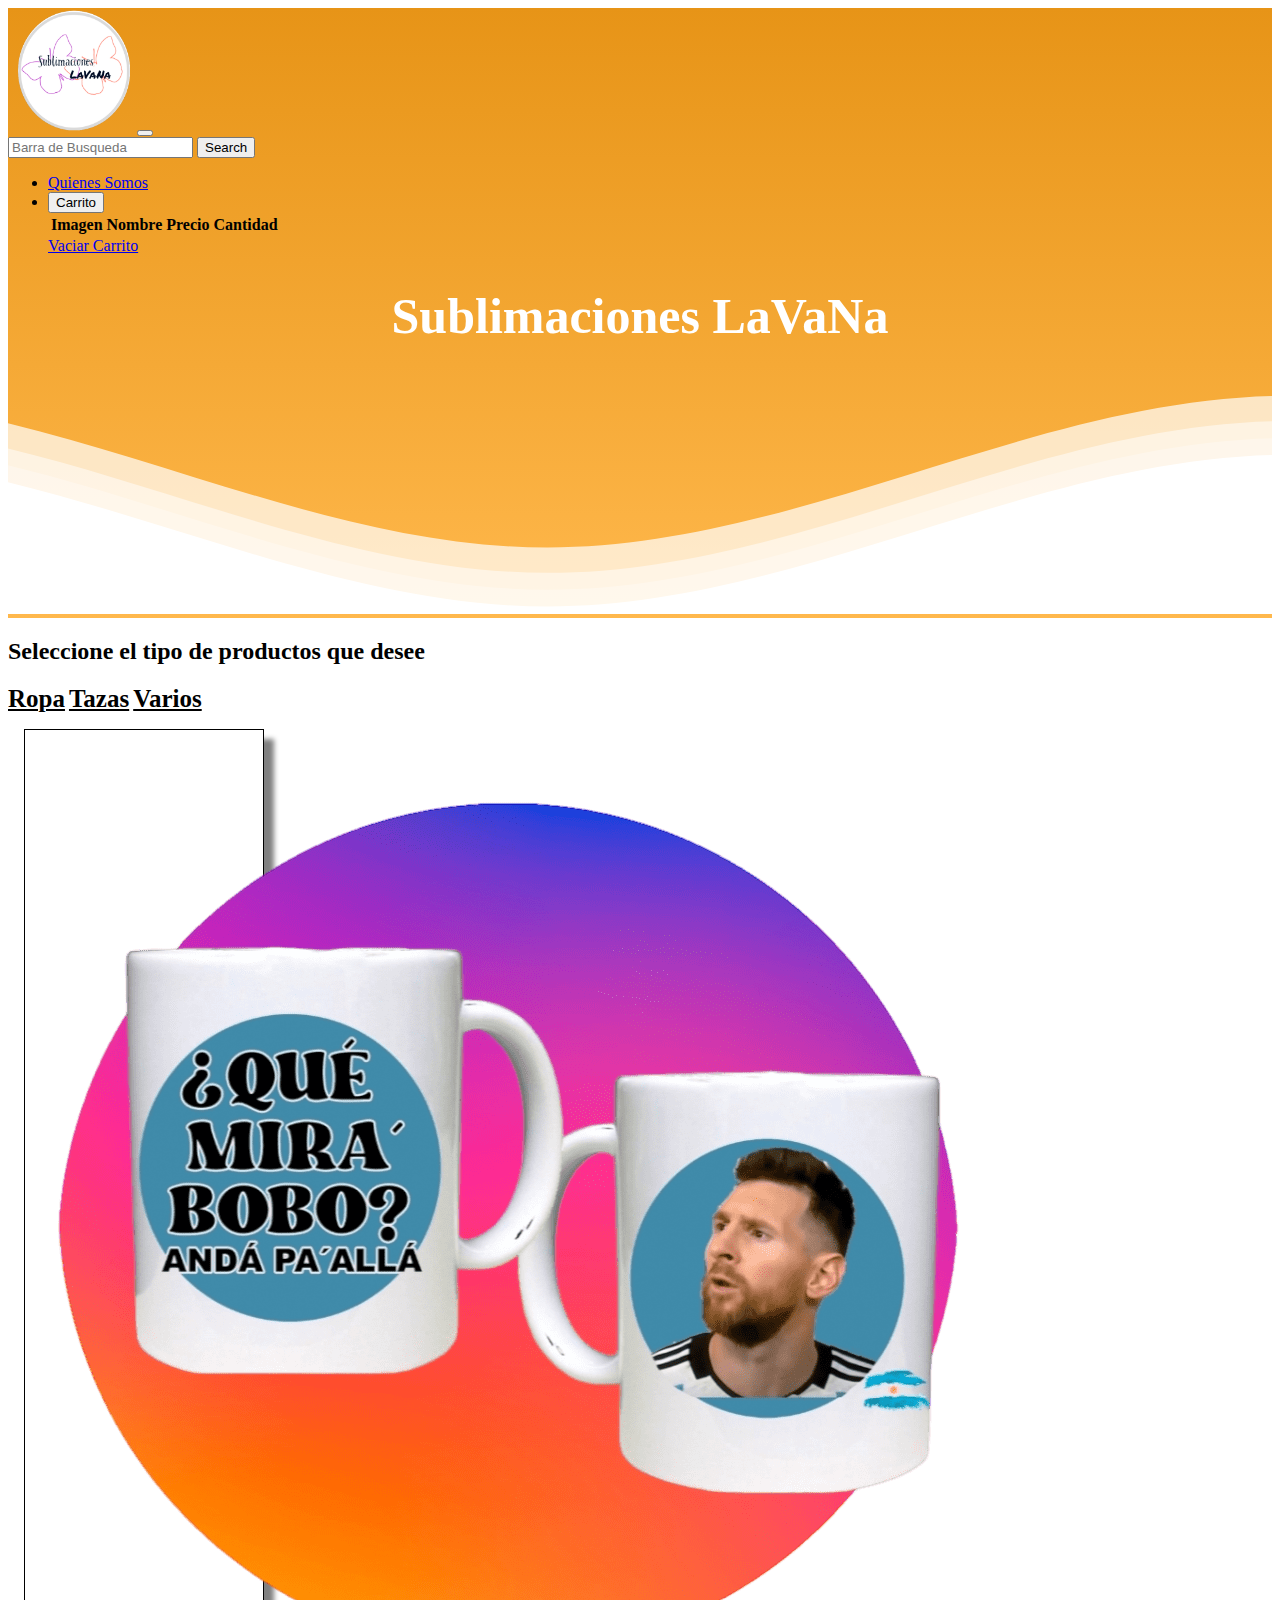
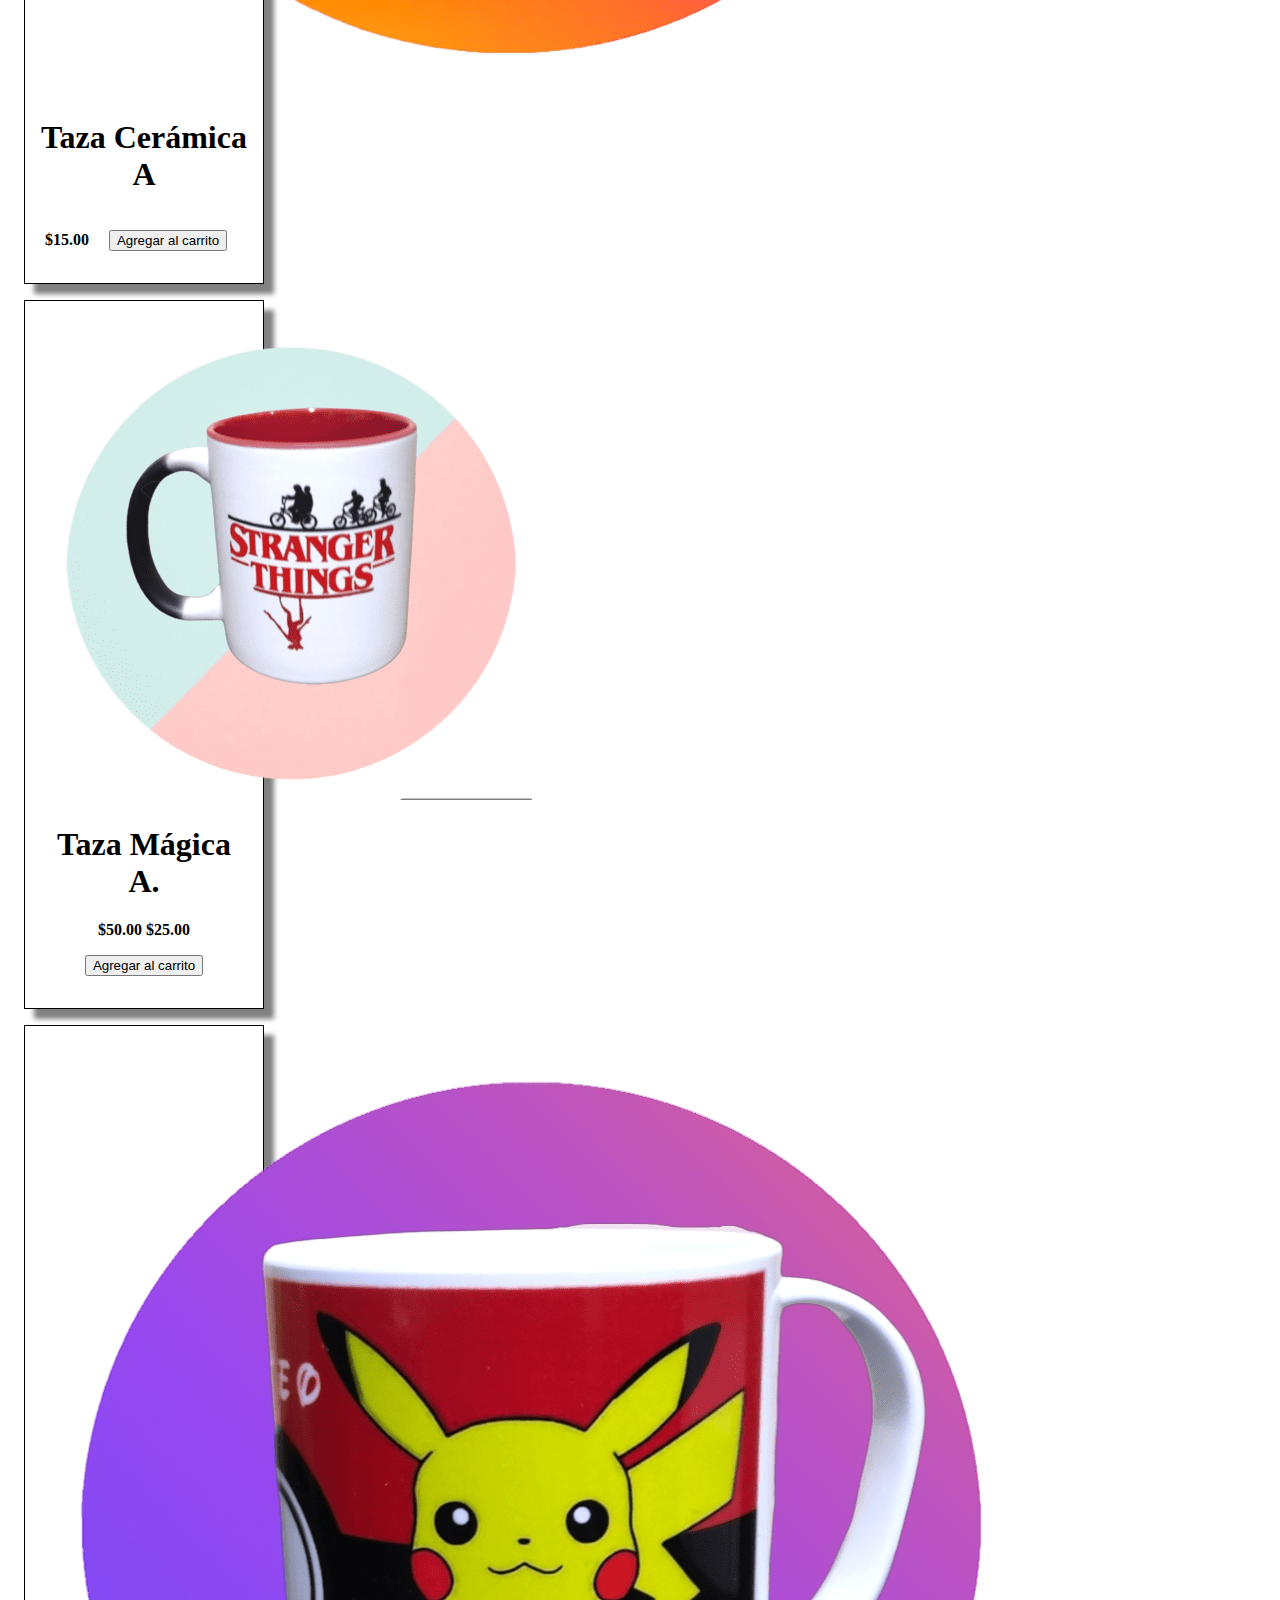
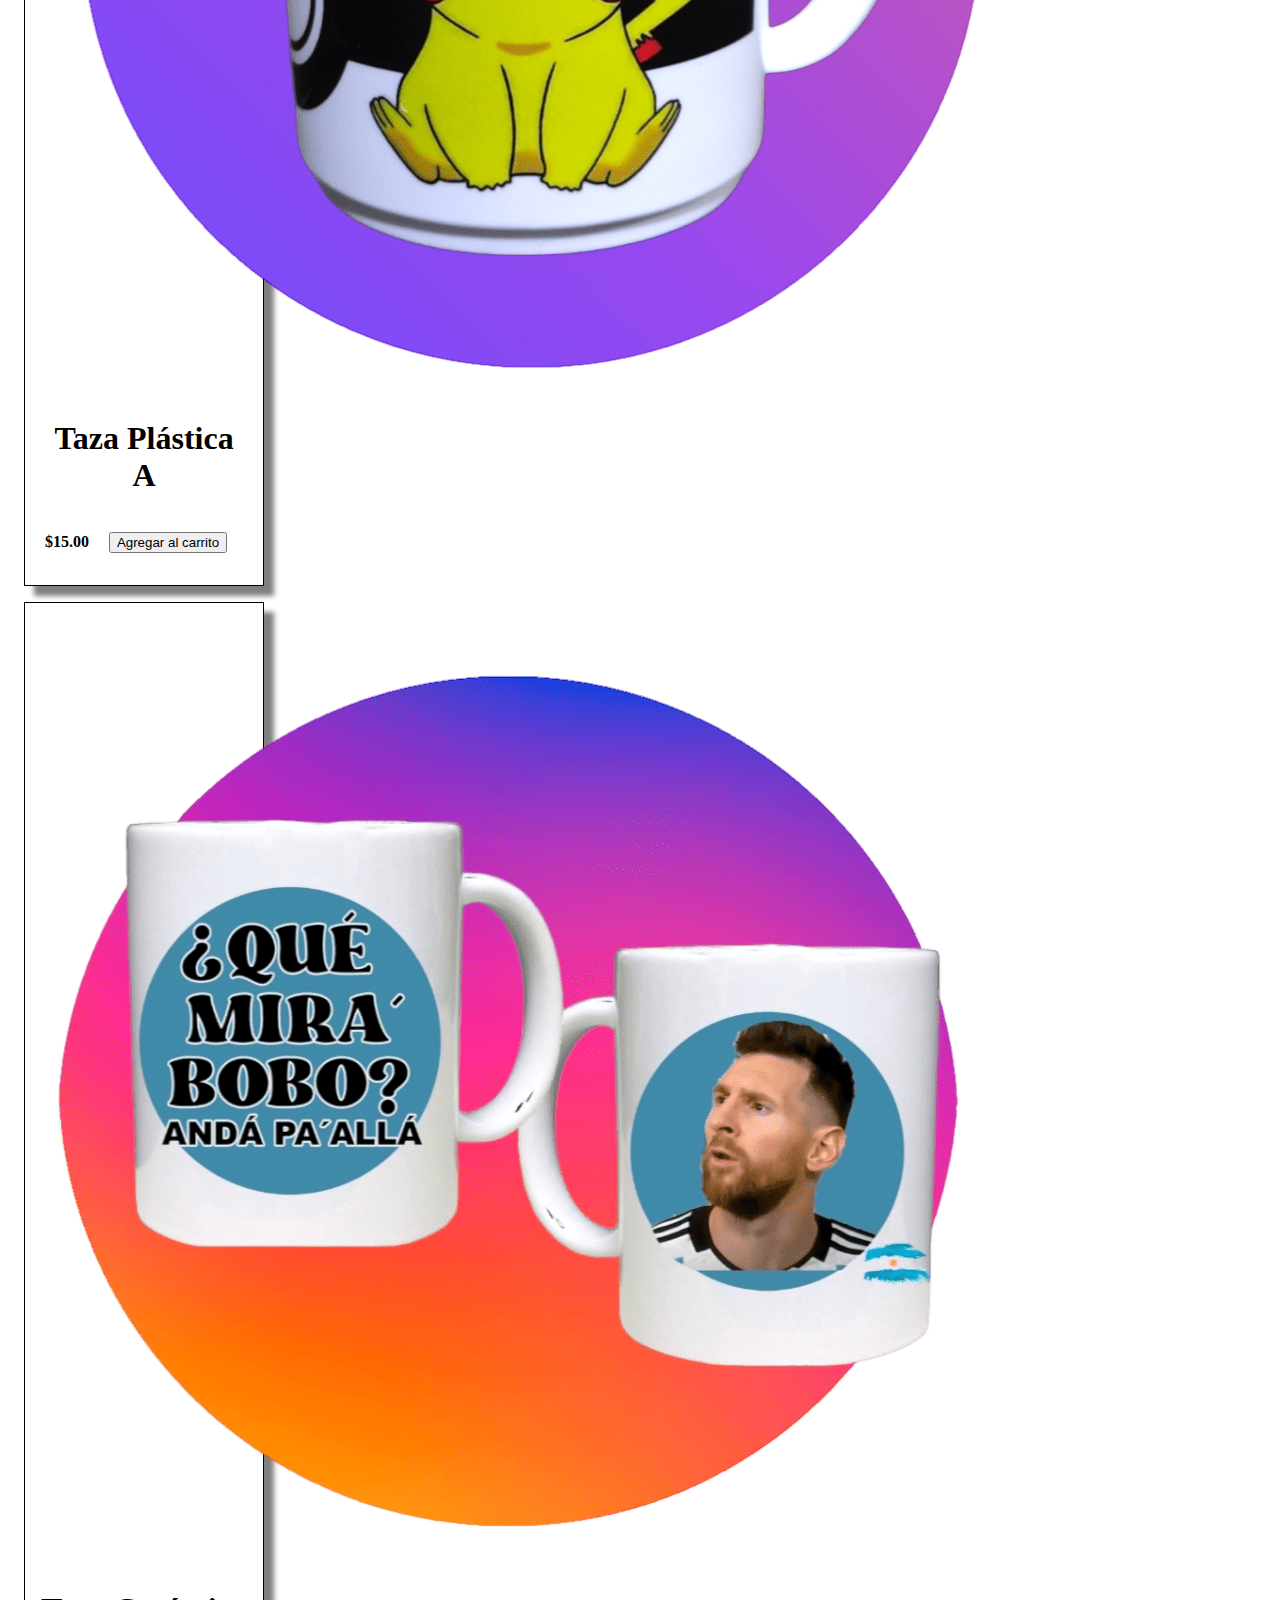
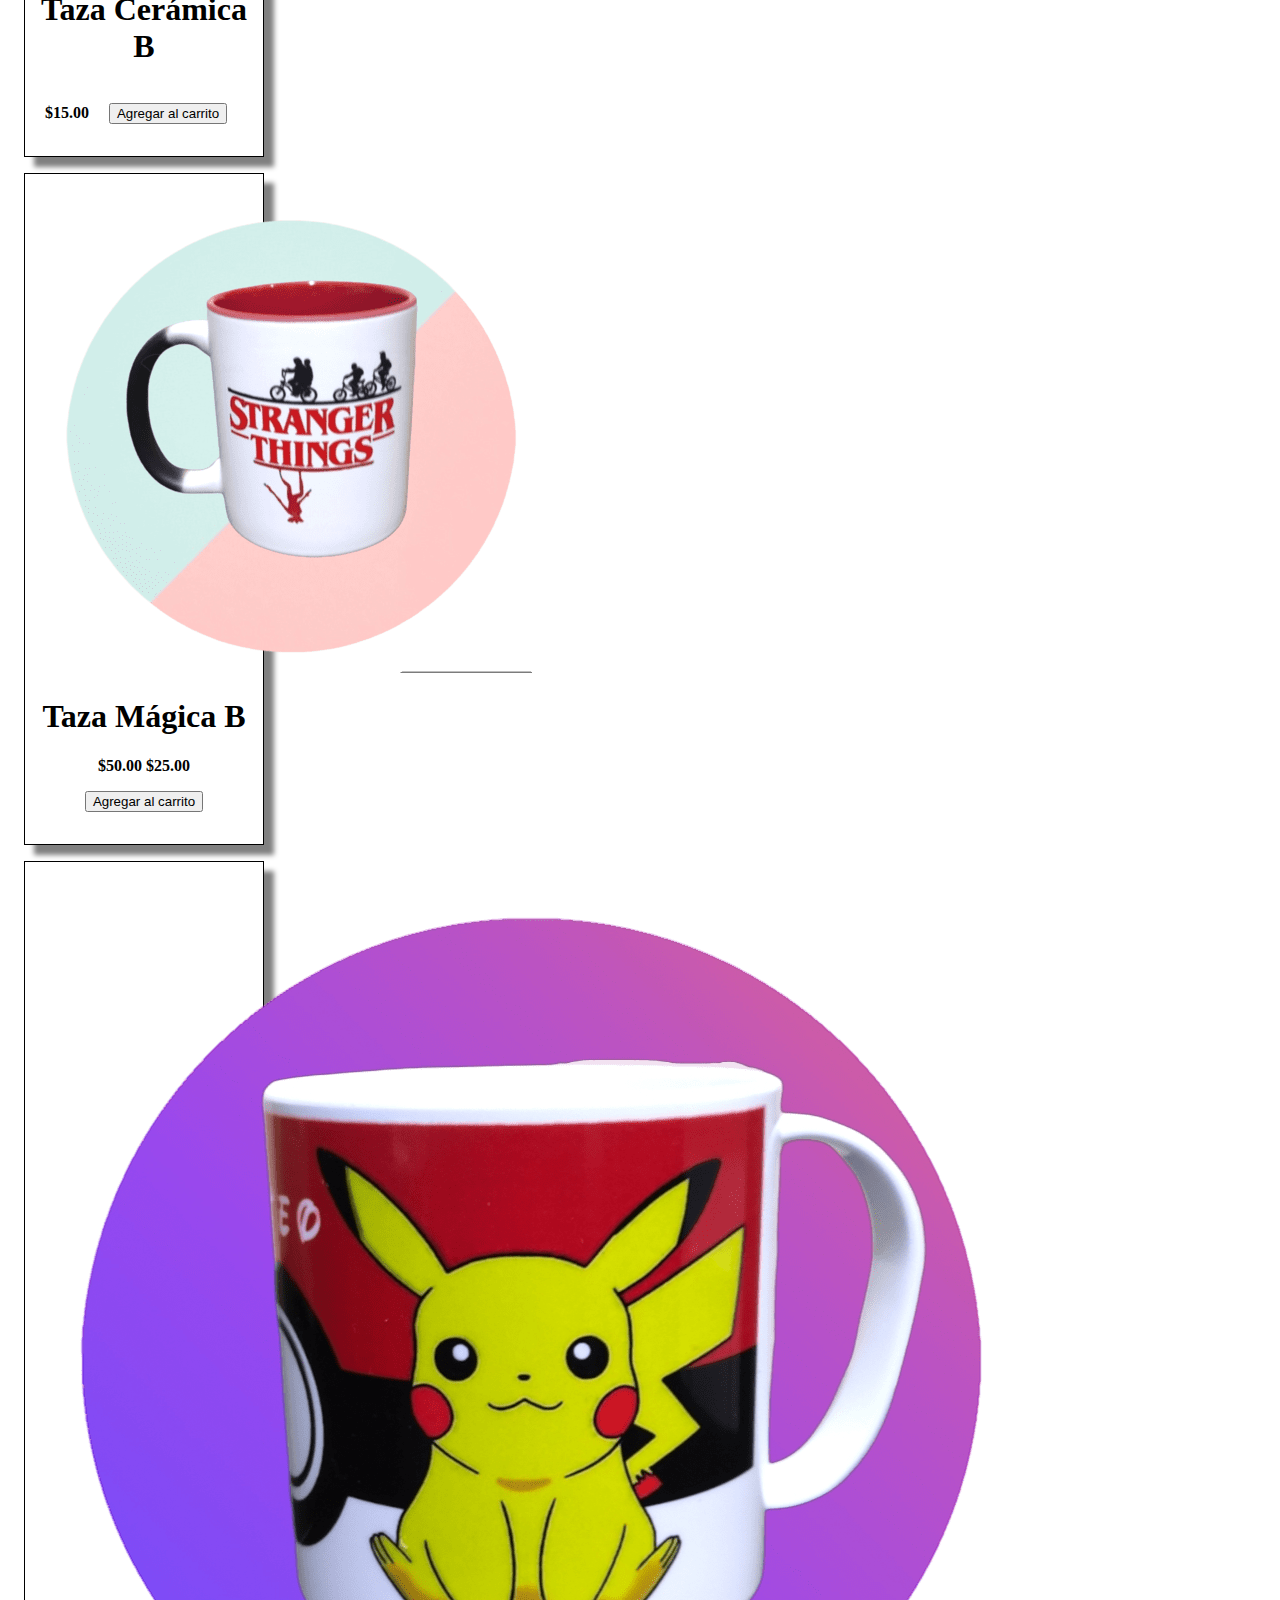
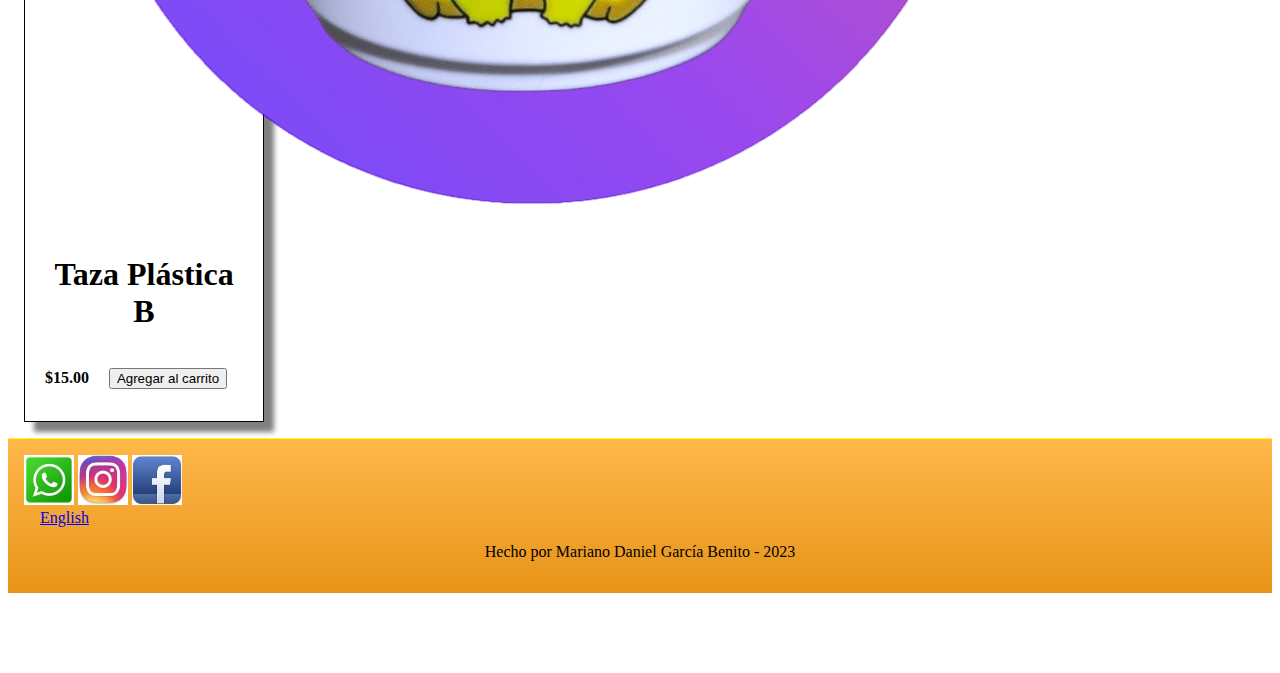
<file: index.html>
<!DOCTYPE html>
<html lang="en">

<!-- HEAD -->

<head>
    <meta charset="UTF-8">
    <meta http-equiv="X-UA-Compatible" content="IE=edge">
    <meta name="viewport" content="width=device-width, initial-scale=1.0">
    <link href="https://cdn.jsdelivr.net/npm/bootstrap@5.3.0/dist/css/bootstrap.min.css" rel="stylesheet"
        integrity="sha384-9ndCyUaIbzAi2FUVXJi0CjmCapSmO7SnpJef0486qhLnuZ2cdeRhO02iuK6FUUVM" crossorigin="anonymous">
    <script src="https://cdn.jsdelivr.net/npm/bootstrap@5.3.0/dist/js/bootstrap.bundle.min.js"
        integrity="sha384-geWF76RCwLtnZ8qwWowPQNguL3RmwHVBC9FhGdlKrxdiJJigb/j/68SIy3Te4Bkz"
        crossorigin="anonymous"></script>
    <link rel="stylesheet" href="./css/styles.css" />
    <link rel="apple-touch-icon" sizes="180x180" href="./images/apple-touch-icon.png">
    <link rel="icon" type="image/png" sizes="32x32" href="./images/favicon-32x32.png">
    <link rel="icon" type="image/png" sizes="16x16" href="./images/favicon-16x16.png">
    <title>Sublimaciones LaVaNa - Tazas</title>
    <meta name="description"
        content="Sublimaciones LaVaNa - Todos los productos sublimados que desees, ponemos el diseño que quieras en una taza, remeras, buzos y más.">
    <meta name="keywords" content="SUBLIMACIONES, ROPA, TAZA MAGICA, TAZA CERAMICA, REMERA, BUZO, MATE">
    <meta name="language" content="Spanish">
</head>

<!-- BODY -->

<body>

    <!-- HEADER -->

    <header>

        <!-- Barra de Navegacion superior -->

        <div class="container d-flex justify-content-center">
            <nav class="navbar navbar-expand-lg">
                <a class="navbar-brand" href="#"><img src="./images/logo.png" alt="logo"></a>
                <button class="navbar-toggler" type="button" data-bs-toggle="collapse"
                    data-bs-target="#navbarSupportedContent" aria-controls="navbarSupportedContent"
                    aria-expanded="false" aria-label="Toggle navigation">
                    <span class="navbar-toggler-icon"></span>
                </button>
                <div class="collapse navbar-collapse" id="navbarSupportedContent">
                    <form class="d-flex" role="search">
                        <input class="form-control me-2" type="search" placeholder="Barra de Busqueda"
                            aria-label="Buscar">
                        <button class="btn btn-primary" type="submit">Search</button>
                    </form>
                    <ul class="navbar-nav me-auto mb-2 mb-lg-0">
                        <li class="nav-item">
                            <a class="btn btn-light m-2" href="./pages/quienessomos.html" role="button">Quienes
                                Somos</a>
                        </li>
                        <li class="nav-item">
                            <button id="btnCarrito" type="button" class="btn btn-primary m-2">Carrito</button>
                            <div id="carrito">
                                <table id="lista-carrito" class="u-full-width">
                                    <thead>
                                        <tr>
                                            <th>Imagen</th>
                                            <th>Nombre</th>
                                            <th>Precio</th>
                                            <th>Cantidad</th>
                                            <th></th>
                                        </tr>
                                    </thead>
                                    <tbody></tbody>
                                </table>
                                <a href="#" id="vaciar-carrito" class="boton u-full-width">Vaciar Carrito</a>
                            </div>
                        </li>
                    </ul>
                </div>
            </nav>
        </div>

        <!-- Titulo -->

        <div class="container-fluid">
            <section class="row">
                <h1 class="Titulo">Sublimaciones LaVaNa</h1>
            </section>
        </div>


        <!--Waves Container-->
        <div>
            <svg class="waves" xmlns="http://www.w3.org/2000/svg" xmlns:xlink="http://www.w3.org/1999/xlink"
                viewBox="0 24 150 28" preserveAspectRatio="none" shape-rendering="auto">
                <defs>
                    <path id="gentle-wave"
                        d="M-160 44c30 0 58-18 88-18s 58 18 88 18 58-18 88-18 58 18 88 18 v44h-352z" />
                </defs>
                <g class="parallax">
                    <use xlink:href="#gentle-wave" x="48" y="0" fill="rgba(255,255,255,0.7" />
                    <use xlink:href="#gentle-wave" x="48" y="3" fill="rgba(255,255,255,0.5)" />
                    <use xlink:href="#gentle-wave" x="48" y="5" fill="rgba(255,255,255,0.3)" />
                    <use xlink:href="#gentle-wave" x="48" y="7" fill="#fff" />
                </g>
            </svg>
        </div>
        <!--Waves end-->

    </header>

    <!-- MAIN -->

    <main>

        <h2>Seleccione el tipo de productos que desee</h2>

        <!--Barra de Navegación de Productos-->

        <nav class="navbar bg-body-tertiary">
            <div id="navProductos" class="container-fluid">
                <a class="navbar-brand" href="#" data-pagina="ropa">Ropa</a>
                <a class="navbar-brand" href="#" data-pagina="tazas">Tazas</a>
                <a class="navbar-brand" href="#" data-pagina="varios">Varios</a>
            </div>
        </nav>

        <!-- Tarjetas de productos -->

        <div id="presentaTarjetas">

            <div class="container">
                <section class="row">
                    <div id=lista-productos class="col-12 d-flex justify-content-evenly flex-wrap">
                        <div class="cajaprincipal">
                            <img class="card-img-top" src="./images/taza ceramica.png" alt="Taza Ceramica">
                            <h1>Taza Cerámica A</h1>
                            <span class="precio">$15.00</span>
                            <button id="btnAgregarCarrito1" type="button"
                                class="btn btn-secondary btn-lg agregar-carrito">Agregar
                                al carrito</button>
                        </div>
                        <div class="cajaprincipal">
                            <img class="card-img-top" src="./images/taza magica.png" alt="Taza Magica">
                            <h1>Taza Mágica A.</h1>
                            <span class="text-muted text-decoration-line-through">$50.00</span>
                            <span class="precio">$25.00</span>
                            <button id="btnAgregarCarrito2" type="button"
                                class="btn btn-secondary btn-lg agregar-carrito">Agregar
                                al carrito</button>
                        </div>
                        <div class="cajaprincipal">
                            <img class="card-img-top" src="./images/taza plastica.png" alt="Taza Plastica">
                            <h1>Taza Plástica A</h1>
                            <span class="precio">$15.00</span>
                            <button id="btnAgregarCarrito3" type="button"
                                class="btn btn-secondary btn-lg agregar-carrito">Agregar
                                al carrito</button>
                        </div>
                        <div class="cajaprincipal">
                            <img class="card-img-top" src="./images/taza ceramica.png" alt="Taza Ceramica">
                            <h1>Taza Cerámica B</h1>
                            <span class="precio">$15.00</span>
                            <button id="btnAgregarCarrito4" type="button"
                                class="btn btn-secondary btn-lg agregar-carrito">Agregar
                                al carrito</button>
                        </div>
                        <div class="cajaprincipal">
                            <img class="card-img-top" src="./images/taza magica.png" alt="Taza Magica">
                            <h1>Taza Mágica B</h1>
                            <span class="text-muted text-decoration-line-through">$50.00</span>
                            <span class="precio">$25.00</span>
                            <button id="btnAgregarCarrito5" type="button"
                                class="btn btn-secondary btn-lg agregar-carrito">Agregar
                                al carrito</button>
                        </div>
                        <div class="cajaprincipal">
                            <img class="card-img-top" src="./images/taza plastica.png" alt="Taza Plastica">
                            <h1>Taza Plástica B</h1>
                            <span class="precio">$15.00</span>
                            <button id="btnAgregarCarrito6" type="button"
                                class="btn btn-secondary btn-lg agregar-carrito">Agregar
                                al carrito</button>
                        </div>
                    </div>
                </section>
            </div>

            <div id="res"></div>

        </div>

        <!-- FOOTER -->

        <footer class="Footer container-fluid">
            <section class="row ">
                <div class="col">
                    <a href="https://www.whatsapp.com/" target="_blank"><img src="./images/whatsapp.png"
                            alt="Whatsapp"></a>
                    <a href="https://www.instagram.com/" target="_blank"><img src="./images/instagram.png"
                            alt="Instagram"></a>
                    <a href="https://es-la.facebook.com/" target="_blank"><img src="./images/facebook.png"
                            alt="Facebook"></a>
                </div>
                <div class="col-4">
                    <a class="btn btn-light" href="#" role="button">English</a>
                </div>
            </section>
            <div class="Copyright col">
                <p>Hecho por Mariano Daniel García Benito - 2023</p>
            </div>
        </footer>
    </main>

    <script src="main.js"></script>
</body>


</html>

<!-- FIN -->
</file>
<file: css/styles.css>
@import url("https://fonts.googleapis.com/css2?family=Yeseva+One&display=swap");
header {
  background-image: linear-gradient(to bottom, #e79417, #FFB84C);
  box-sizing: border-box;
}
header img {
  height: 125px;
  width: 125px;
}
header .Titulo {
  margin-top: 2rem;
  font-size: 50px;
  font-weight: bold;
  text-align: center;
  color: white;
}
header .submenu:hover #carrito {
  display: block;
  position: absolute;
  right: 0;
  top: 100%;
  z-index: 1;
  background-color: white;
  padding: 20px;
  min-height: 400px;
  min-width: 300px;
}

/* Animacion */
.parallax > use {
  animation: move-forever 25s cubic-bezier(0.55, 0.5, 0.45, 0.5) infinite;
}

.parallax > use:nth-child(1) {
  animation-delay: -2s;
  animation-duration: 7s;
}

.parallax > use:nth-child(2) {
  animation-delay: -3s;
  animation-duration: 10s;
}

.parallax > use:nth-child(3) {
  animation-delay: -4s;
  animation-duration: 13s;
}

.parallax > use:nth-child(4) {
  animation-delay: -5s;
  animation-duration: 20s;
}

@keyframes move-forever {
  0% {
    transform: translate3d(-90px, 0, 0);
  }
  100% {
    transform: translate3d(85px, 0, 0);
  }
}
/*Disp Movil*/
@media (max-width: 768px) {
  .waves {
    /*height:40px;
    min-height:40px;*/
  }
  .content {
    height: 30vh;
  }
  h1 {
    font-size: 24px;
  }
}
* {
  box-sizing: border-box;
}

main {
  margin-bottom: 5rem;
}
main .navbar-brand {
  margin-top: 2rem;
  font-size: 25px;
  font-weight: bold;
  text-align: center;
  color: black;
}
main .cajaprincipal {
  border: solid 1px black;
  width: 15rem;
  font-weight: bold;
  box-shadow: 10px 10px 5px 0px gray;
  background-color: white;
  margin: 1rem;
  padding: 1rem;
  text-align: center;
}
main .contacto {
  text-align: center;
  font-size: 25px;
  font-weight: bold;
}
main .btn {
  margin: 1rem;
}
main .tituloquienessomos {
  font-weight: bold;
  font-size: 50px;
  text-align: center;
}
main .textoquienessomos {
  font-size: 20px;
  text-align: center;
}

* {
  box-sizing: border-box;
}

footer {
  padding: 1rem;
  background-image: linear-gradient(to top, #e79417, #FFB84C);
  border-top: solid 1px yellow;
  bottom: 0;
}
footer .redessociales {
  background-color: white;
}
footer .Copyright {
  text-align: center;
  margin: 1rem;
}
footer .btn {
  margin: 1rem;
}
footer img {
  height: 50px;
  width: 50px;
}

/*# sourceMappingURL=styles.css.map */
</file>
